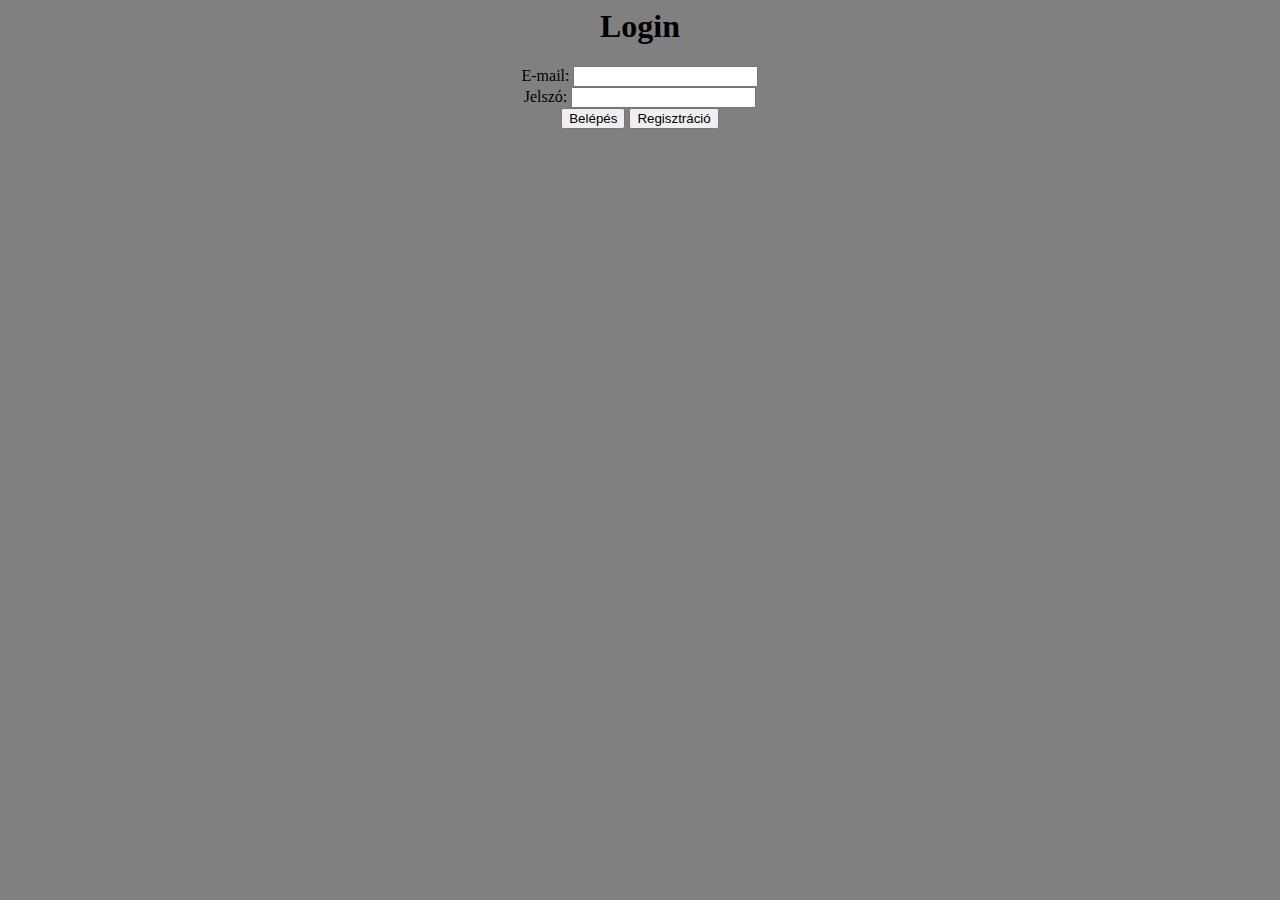
<file: Bot/index.html>
<?php
include('login.php'); // Includes Login Script

if(isset($_SESSION['email'])){
header("location: profile.php");
}
?>
<html>
<head>
<link rel="stylesheet" type="text/css" href="style.css">
<meta charset="UTF-8">
<title>Login</title>
<center><h1>Login</h1></center>
</head>
<body>
<form action="/action_page.php"> <!--ezt irjátok át amire kell az actiont-->
  E-mail: <input type="text" name="email"><br>
  Jelszó: <input type="password" name="password"><br>
  <input type="submit" value="Belépés">
  <input type="button" onClick="location.href='../Bot/reg.html'" value="Regisztráció">
</form>
</body>
</html>
</file>
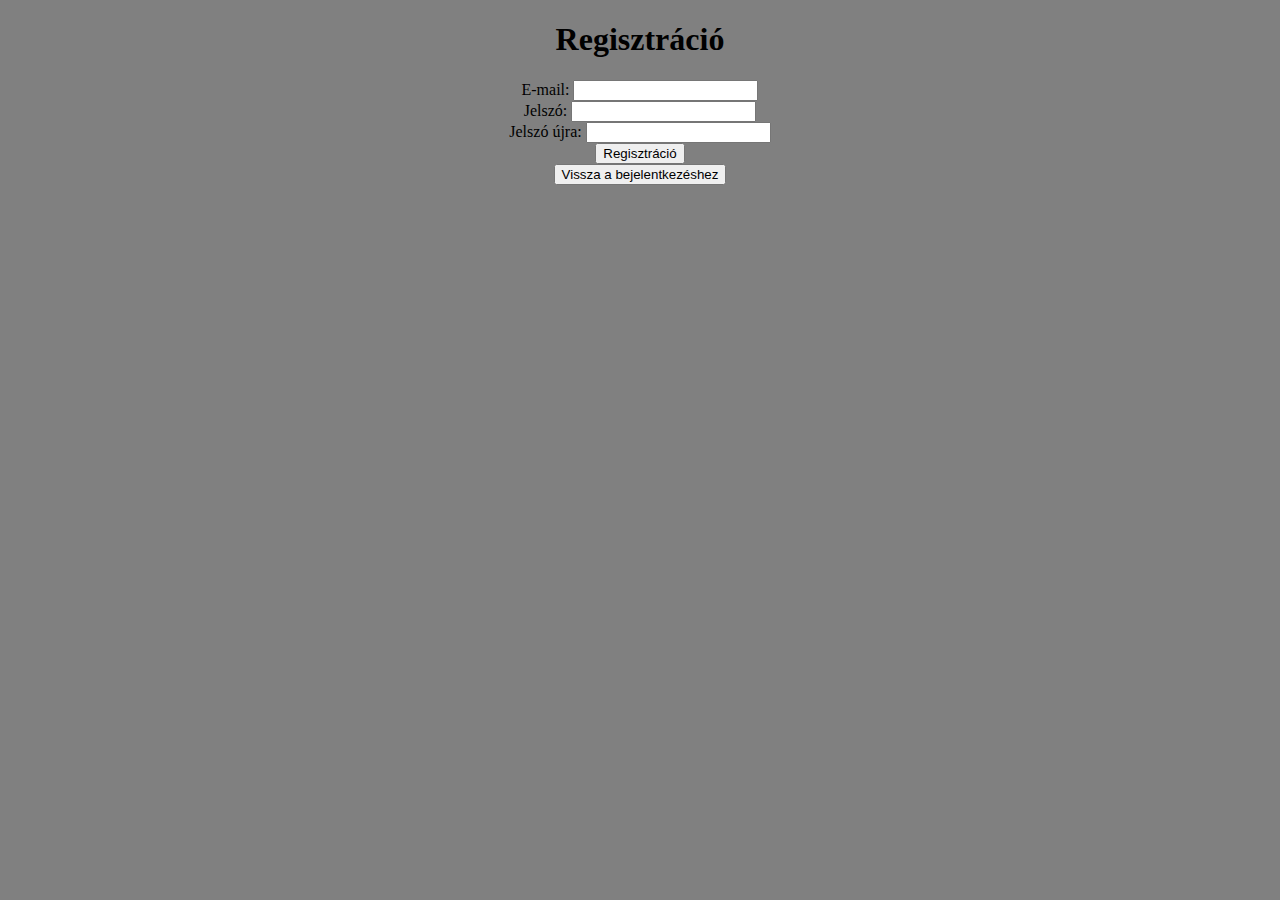
<file: Bot/reg.html>
<?php include('reg.php') ?>
<!DOCTYPE html>
<html>
<head>
<link rel="stylesheet" type="text/css" href="style.css">
<meta charset="UTF-8">
<title>regisztráció</title>
<center><h1>Regisztráció</h1></center>
</head>
<body>
<form action="/action_page.php">
  E-mail: <input type="text" name="email"><br>
  Jelszó: <input type="text" name="password"><br>
  Jelszó újra: <input type="text" name="passwd"><br>
  <input type="submit" value="Regisztráció">
</form>
<center><input type="button" onClick="location.href='../Bot/index.html'" value="Vissza a bejelentkezéshez"></center>
</body>
</html>
</file>
<file: Bot/style.css>
body {
    background-color: gray;
	text-align: center;
	
}

h1 {
    color: black;
    text-align: center;
}

p {
    font-family: verdana;
    font-size: 20px;
}
form
{
	text-align: center;
}
</file>
